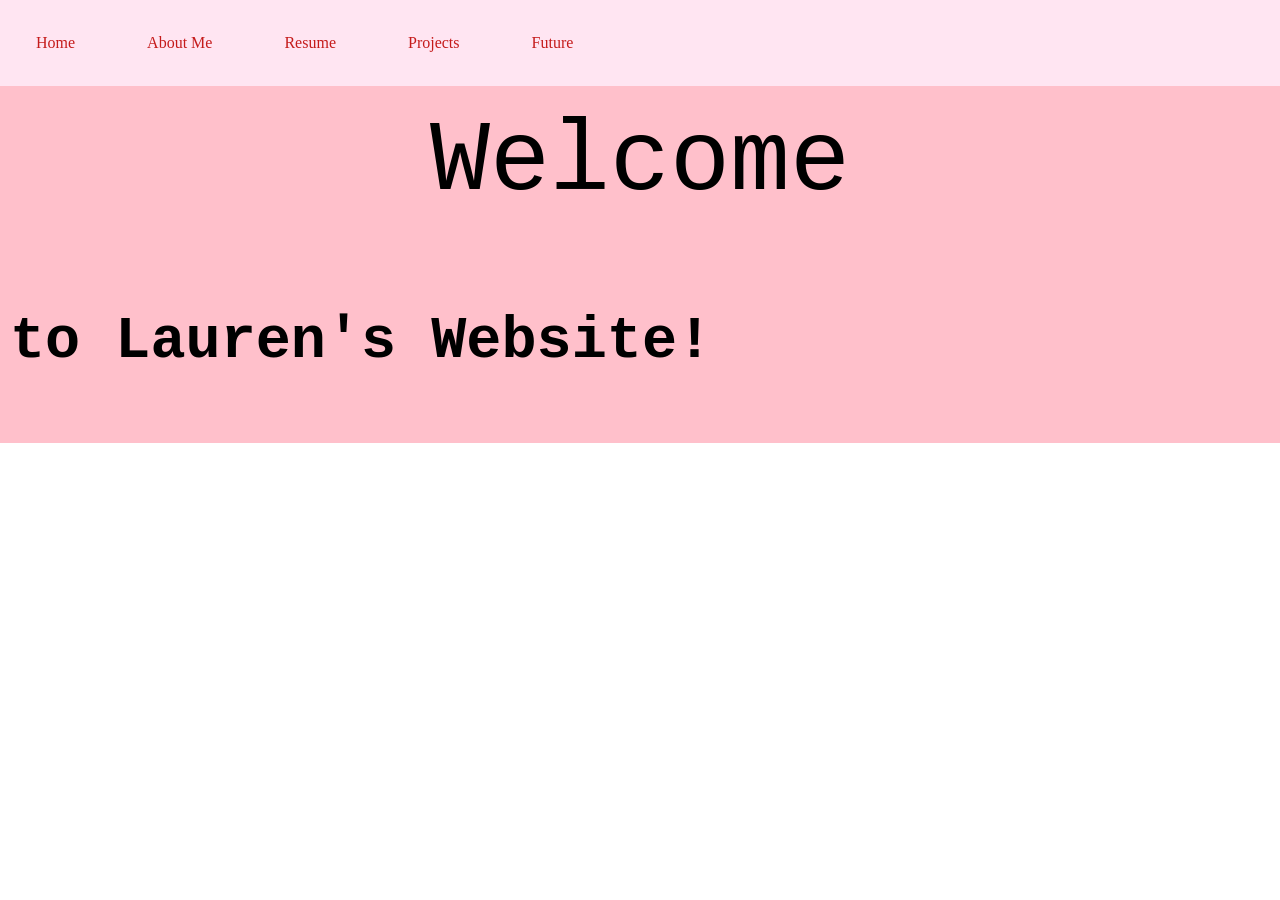
<file: index.html>
<!DOCTYPE html>
<html>
<head>
<link rel="stylesheet" href="style.css">
</head>
<body>

<ul>
  <li><a href="index.html">Home</a></li>
   <li><a href="aboutMe.html">About Me</a></li>
  <li><a href="resume.html">Resume</a></li>
  <li><a href="projects.html">Projects</a></li>
  <li><a href="future.html">Future</a></li>
</ul>

  <div class="center">
      <p class="p3">Welcome</p>
  </div>

  <div class="container">
    <h3 class="p3">to Lauren's Website!</h3>
  </div>
   

</body>
</html>
</file>
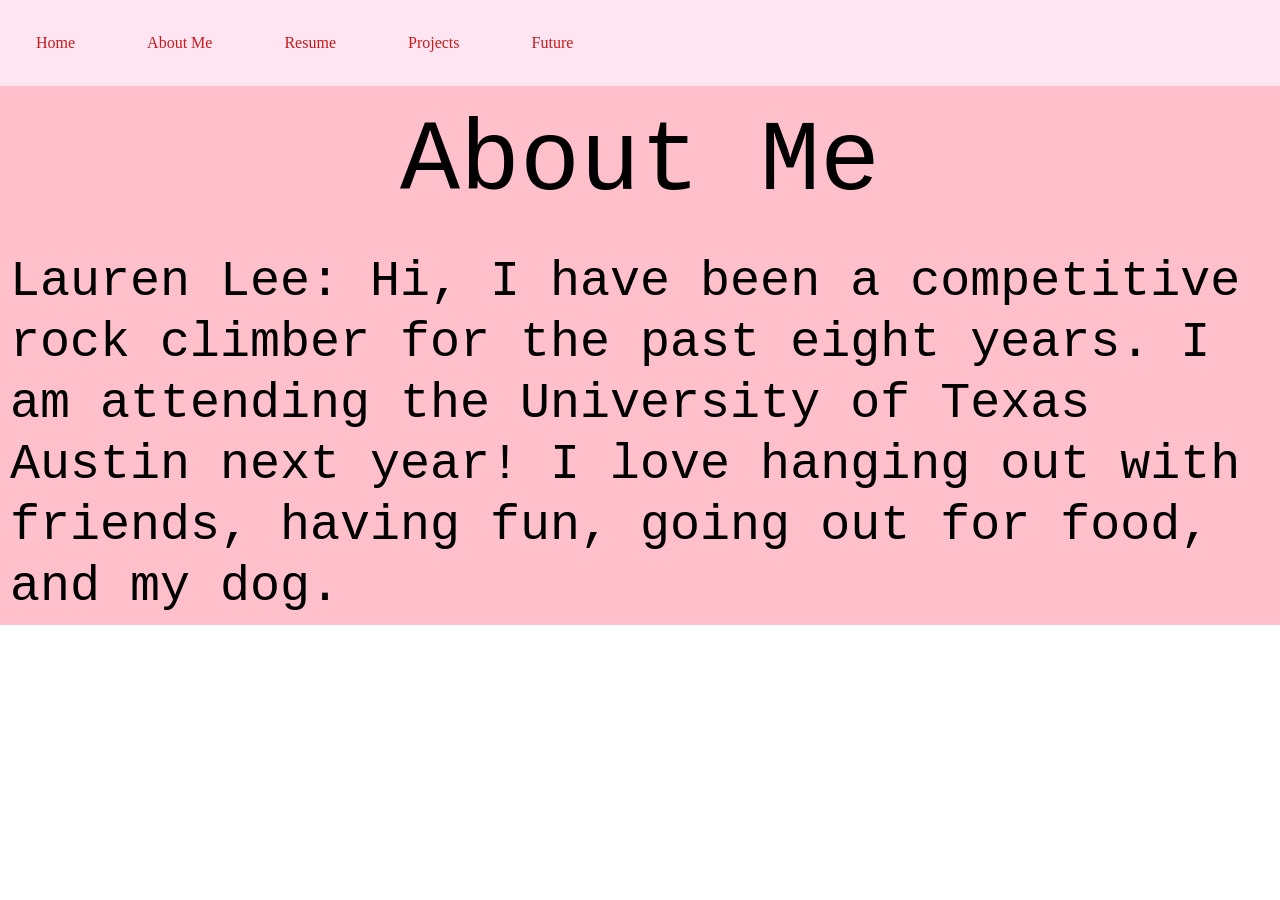
<file: aboutMe.html>
<!DOCTYPE html>
<html>
<head>
<link rel="stylesheet" href="style.css">
</head>
<body>

<ul>
  <li><a href="index.html">Home</a></li>
   <li><a href="aboutMe.html">About Me</a></li>
  <li><a href="resume.html">Resume</a></li>
  <li><a href="projects.html">Projects</a></li>
  <li><a href="future.html">Future</a></li>
</ul>

  <div class="center">
      <p class="p3">About Me</p>
  </div>

  <div class="container">
    <p3 class="p3">Lauren Lee: Hi, I have been a competitive rock climber for the past eight years. I am attending the University of Texas Austin next year! I love hanging out with friends, having fun, going out for food, and my dog.</h3>
  </div>
   

</body>
</html>
</file>
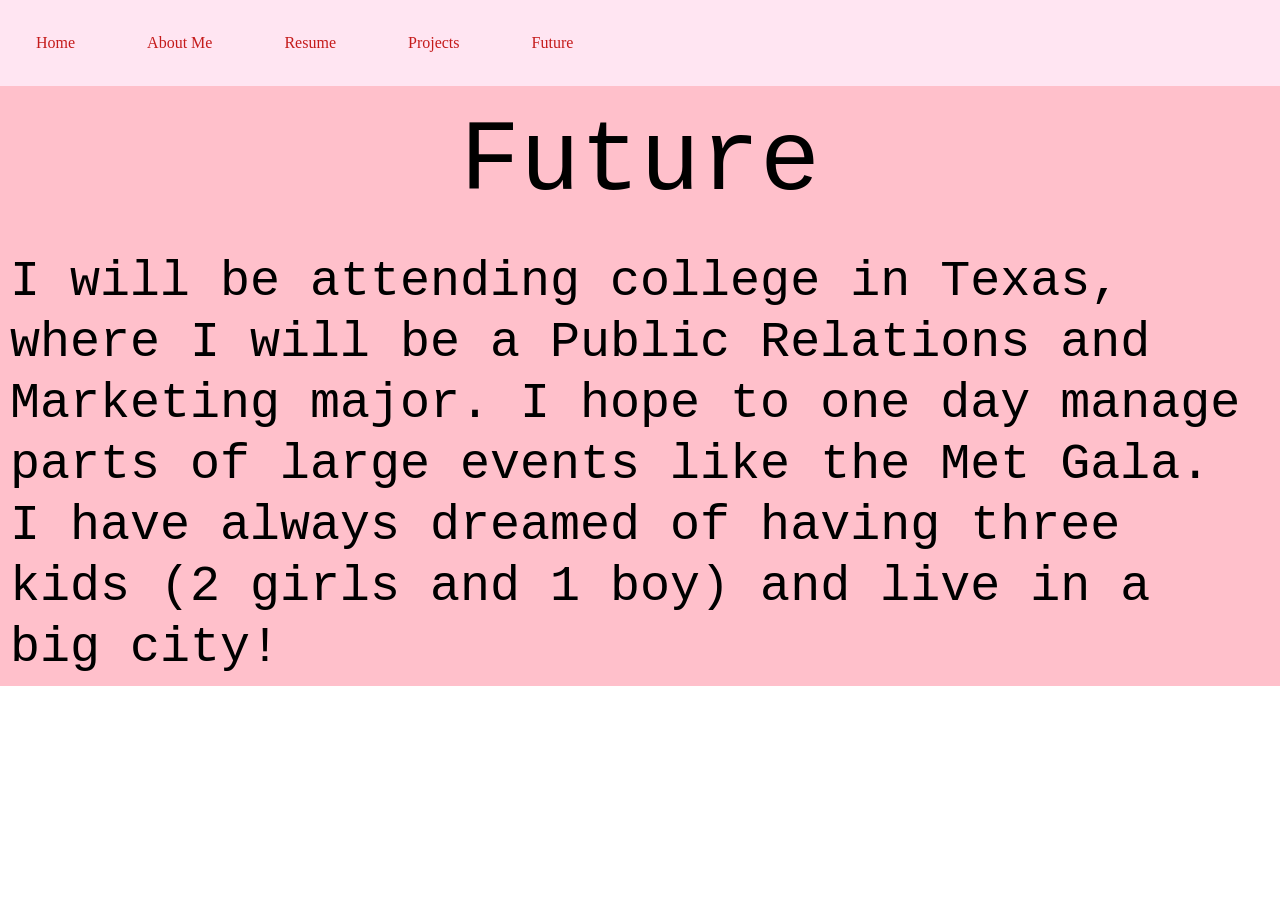
<file: future.html>
<!DOCTYPE html>
<html>
<head>
<link rel="stylesheet" href="style.css">
</head>
<body>

<ul>
  <li><a href="index.html">Home</a></li>
   <li><a href="aboutMe.html">About Me</a></li>
  <li><a href="resume.html">Resume</a></li>
  <li><a href="projects.html">Projects</a></li>
  <li><a href="future.html">Future</a></li>
</ul>

  <div class="center">
      <p class="p3">Future</p>
  </div>

  <div class="container">
    <p3 class="p3">I will be attending college in Texas, where I will be a Public Relations and Marketing major. I hope to one day manage parts of large events like the Met Gala. I have always dreamed of having three kids (2 girls and 1 boy) and live in a big city!</h3>
  </div>
   

</body>
</html>
</file>
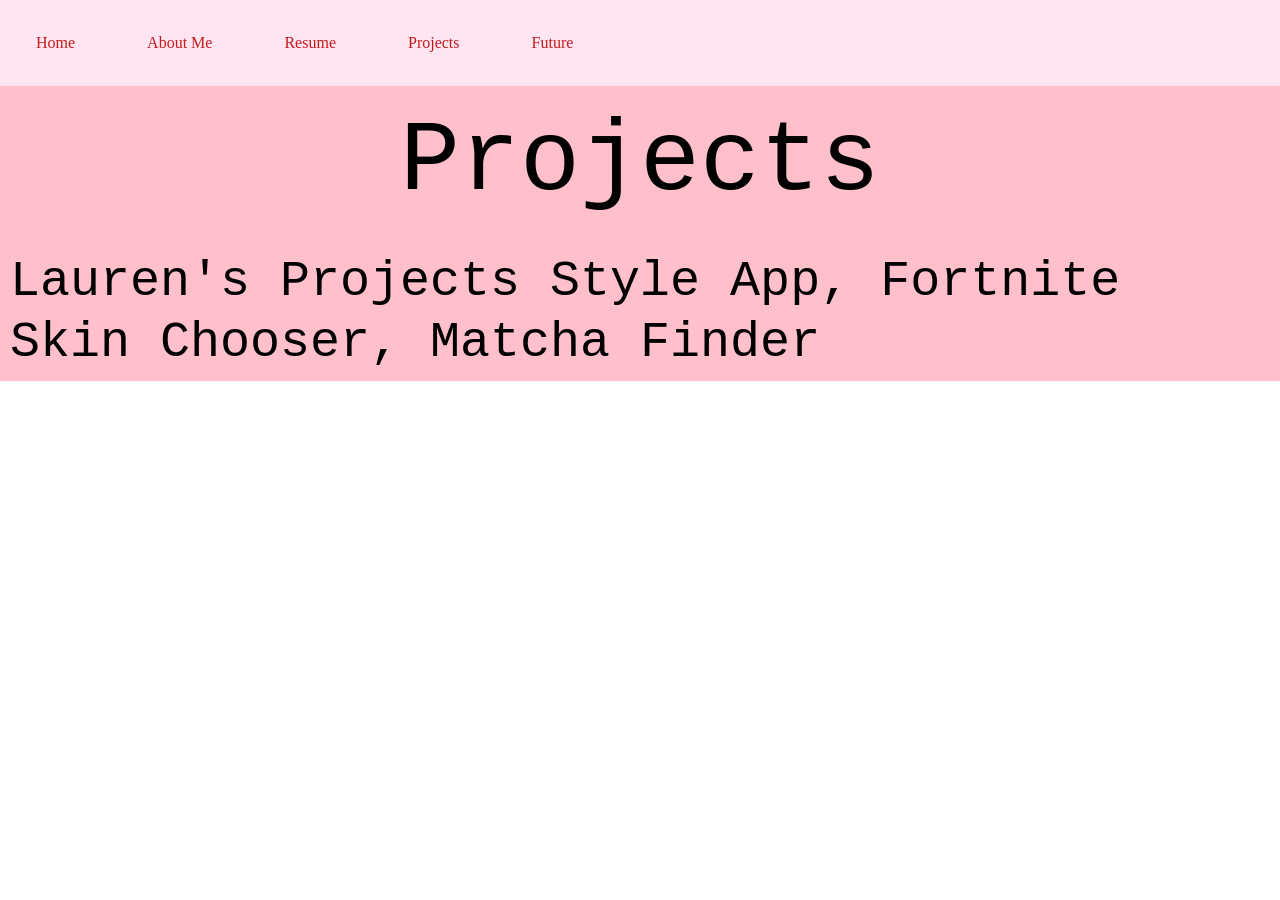
<file: projects.html>
<!DOCTYPE html>
<html>
<head>
<link rel="stylesheet" href="style.css">
</head>
<body>

<ul>
  <li><a href="index.html">Home</a></li>
   <li><a href="aboutMe.html">About Me</a></li>
  <li><a href="resume.html">Resume</a></li>
  <li><a href="projects.html">Projects</a></li>
  <li><a href="future.html">Future</a></li>
</ul>

  <div class="center">
      <p class="p3">Projects</p>
  </div>

  <div class="container">
    <p3 class="p3">Lauren's Projects Style App, Fortnite Skin Chooser, Matcha Finder</h3>
  </div>
   

</body>
</html>
</file>
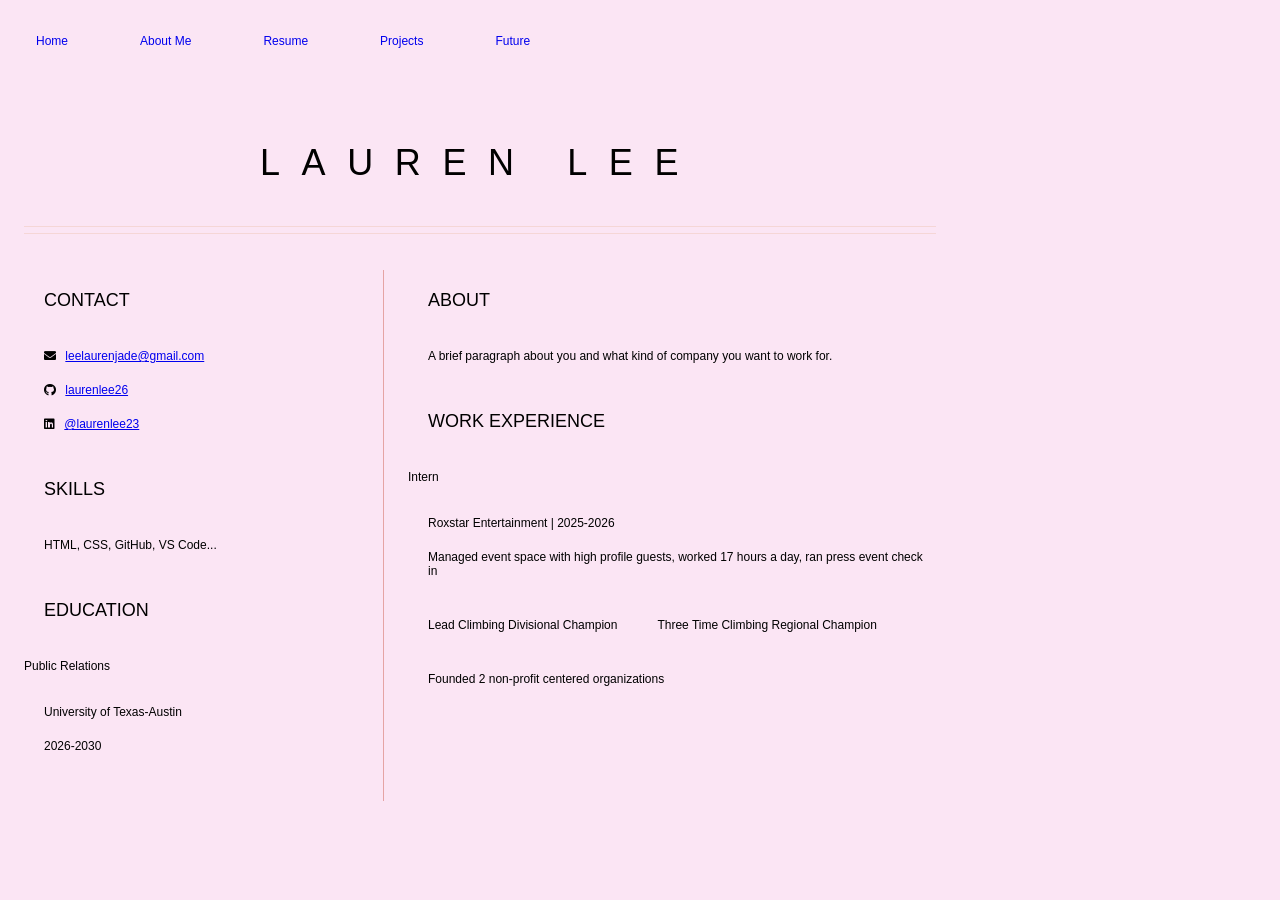
<file: resume.html>
<html>
	<head>
		<link href="resume.css" rel="stylesheet">
		<title>Your name resume</title>
        <link rel="stylesheet" href="https://cdnjs.cloudflare.com/ajax/libs/font-awesome/5.15.4/css/all.min.css">
	</head>

	<body>
    <ul>
  <li><a href="index.html">Home</a></li>
   <li><a href="aboutMe.html">About Me</a></li>
  <li><a href="resume.html">Resume</a></li>
  <li><a href="projects.html">Projects</a></li>
  <li><a href="future.html">Future</a></li>
</ul>
		<header id="header">
			<!-- resume header with your name and title -->
			<h1>LAUREN LEE</h1>
			<hr>
	
			<hr>
		</header>
		<main>
			<article id="mainLeft">
				<section>
					<h2>CONTACT</h2>
					<!-- contact info including social media -->
                    <p>
                        <i class="fa fa-envelope" aria-hidden="true"></i>
                        <a href="mailto:your-email@example.com">leelaurenjade@gmail.com</a>
                    </p>
                    <p>
                        <i class="fab fa-github" aria-hidden="true"></i>
                        <a href="github.com/gh-username">laurenlee26</a>
                    </p>
                    <p>
                        <i class="fab fa-linkedin" aria-hidden="true"></i>
                        <a href="linkedin.com/linkedin-username">@laurenlee23</a>
                    </p>
				</section>
				<section>
					<h2>SKILLS</h2>
					<!-- your skills -->
                    <p>HTML, CSS, GitHub, VS Code...</p>
				</section>
				<section>
					<h2>EDUCATION</h2>
					<!-- your education -->
                    <h3>Public Relations</h3>
                    <p>
                        University of Texas-Austin
                    </p>
                    <p>
                        2026-2030
                    </p>
				</section>            
			</article>
			<article id="mainRight">
				<section>
					<h2>ABOUT</h2>
					<!-- about you -->
					<p>A brief paragraph about you and what kind of company you want to work for.</p>
				</section>
				<section>
					<h2>WORK EXPERIENCE</h2>
					<!-- your work experience -->
                    <h3>Intern</h3>
                    <p>
                            Roxstar Entertainment | 2025-2026
                    </p>
                    <p>
                           Managed event space with high profile guests, worked 17 hours a day, ran press event check in
                    </p>
                    <ul>
                            <li>Lead Climbing Divisional Champion</li>
                            <li>Three Time Climbing Regional Champion</li>
                            <li>Founded 2 non-profit centered organizations</li>
                    </ul>
				</section>
			</article>
		</main>
	</body>
</html>
</file>
<file: style.css>
.center{
  display: flex;
  justify-content: center;
  font-size: 100px;
    background-color: pink
}

.container {
  font-size: 50px;
  padding: 10px;
    background-color: pink
  
}

.p3 {
  font-family: "Lucida Console", "Courier New", monospace;
}

body {
  margin: 0;
  padding: 0;
}

h2, p {
  margin: 20px;
}

ul {
  list-style-type: none;
  margin: 0;
  padding: 0;
  overflow: hidden;
  background-color: #ffe5f2;
}

ul li {
  float: left;
  padding: 20px;
}

ul li a {
  display: block;
  color: #c51b1b;
  text-align: center;
  padding: 14px 16px;
  text-decoration: none;
}

ul li a:hover {
  background-color: #f9bdc7;
}
</file>
<file: resume.css>
body {
    font-family: 'Segoe UI', Tahoma, Geneva, Verdana, sans-serif;
    font-size: 12px;
    max-width: 960px;
    margin: auto;
  background-color: #fbe5f4
}
h1 {
    font-size: 3em;
    letter-spacing: .6em;
    padding-top: 1em;
    padding-bottom: 1em;
}

h2 {
    font-size: 1.5em;
    padding-bottom: 1em;
}

h3 {
    font-size: 1em;
    padding-bottom: 1em;
}

main { 
    display: grid;
    grid-template-columns: 40% 60%;
    margin-top: 3em;
}
header {
    text-align: center;
    margin: auto 2em;
}

section {
    margin: auto 1em 4em 2em;
}

i {
    margin-right: .5em;
}

p {
    margin: .2em auto
}

hr {
    border: none;
    background-color: #f5d6d6;
    height: 1px;
}

h1, h2, h3 {
    font-weight: 100;
    margin-bottom: 0;
}
#mainLeft {
    border-right: 1px solid #e5a4a4;
}




.center{
  display: flex;
  justify-content: center;
  font-size: 100px;
}

.container {
  font-size: 50px;
  padding: 10px;
}

.p3 {
  font-family: "Lucida Console", "Courier New", monospace;
}

body {
  margin: 0;
  padding: 0;
}

h2, p {
  margin: 20px;
}

ul {
  list-style-type: none;
  margin: 0;
  padding: 0;
  overflow: hidden;
  background-color: #fbe5f4;
}

ul li {
  float: left;
  padding: 20px;
}

ul li a {
  display: block;
  color: ;
  text-align: center;
  padding: 14px 16px;
  text-decoration: none;
}

ul li a:hover {
  background-color: #dcf9ef;
}
</file>
